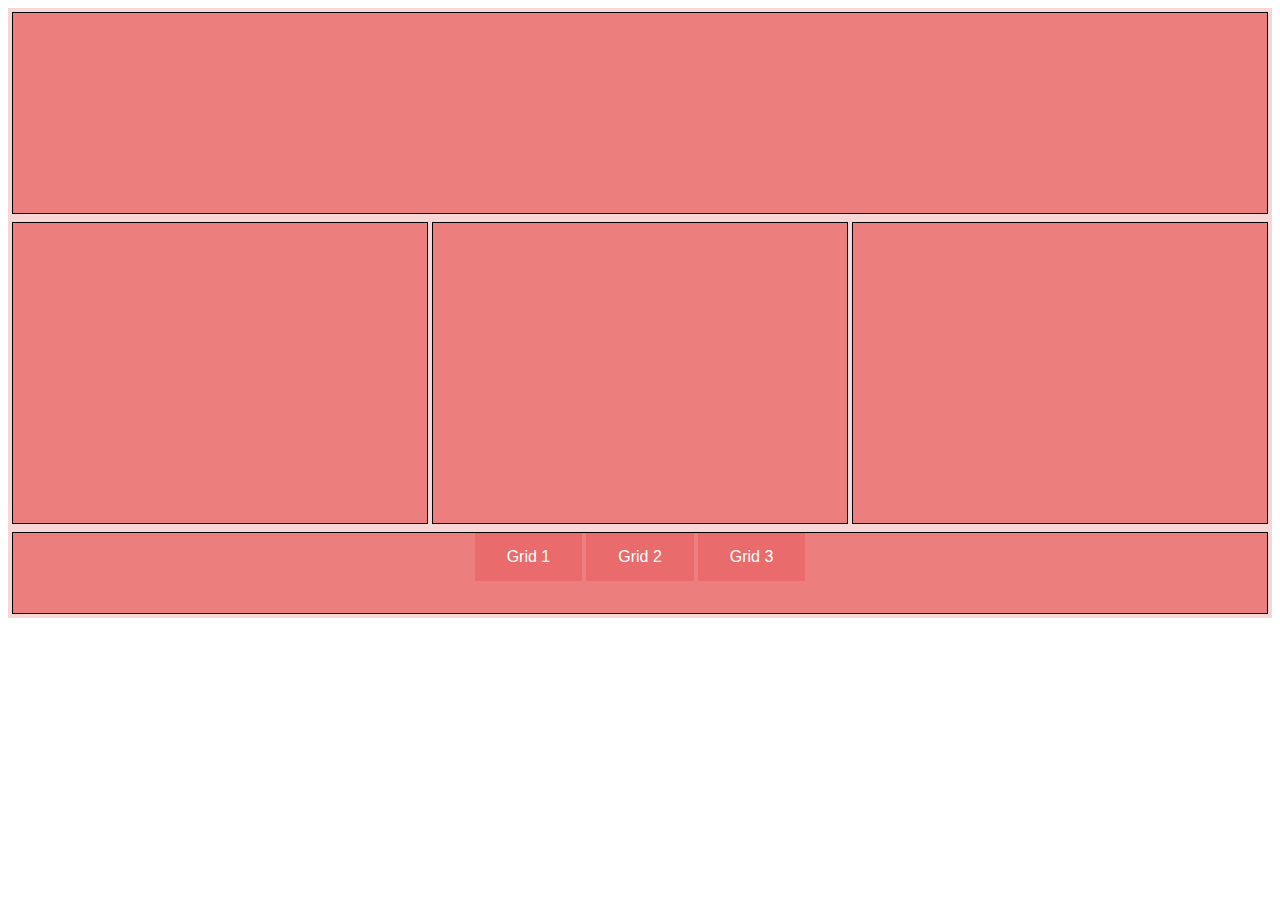
<file: index.html>
<!DOCTYPE html>
<html lang="en">
<head>
    <meta charset="UTF-8">
    <meta name="viewport" content="width=device-width, initial-scale=1.0">
    <link rel="stylesheet" href="styles.css">
    <title>Flexbox Example</title>
</head>
<body>

<!-- Top Row -->
    <div class="flexbox-container">
        <div class="flexbox-item flexbox-item-4"></div>
    </div>
    
<!-- Middle Row with 3 Columns -->
    <div class="flexbox-container">
        <div class="flexbox-item flexbox-item-1"></div>
        <div class="flexbox-item flexbox-item-2"></div>
        <div class="flexbox-item flexbox-item-3"></div>
    </div>

<!-- Bottom Row -->
    <div class="flexbox-container">
        <div class="flexbox-item flexbox-item-5">
            <container id="btnBody">
                <button onclick="document.location='index.html'" class="btn" id="btn-1" >Grid 1</button>
                <button onclick="document.location='index2.html'" class="btn" id="btn-2">Grid 2</button>
                <button onclick="document.location='index3.html'" class="btn" id="btn-3">Grid 3</button>
            </container>
        </div>
    </div>   

</body>
</html>
</file>
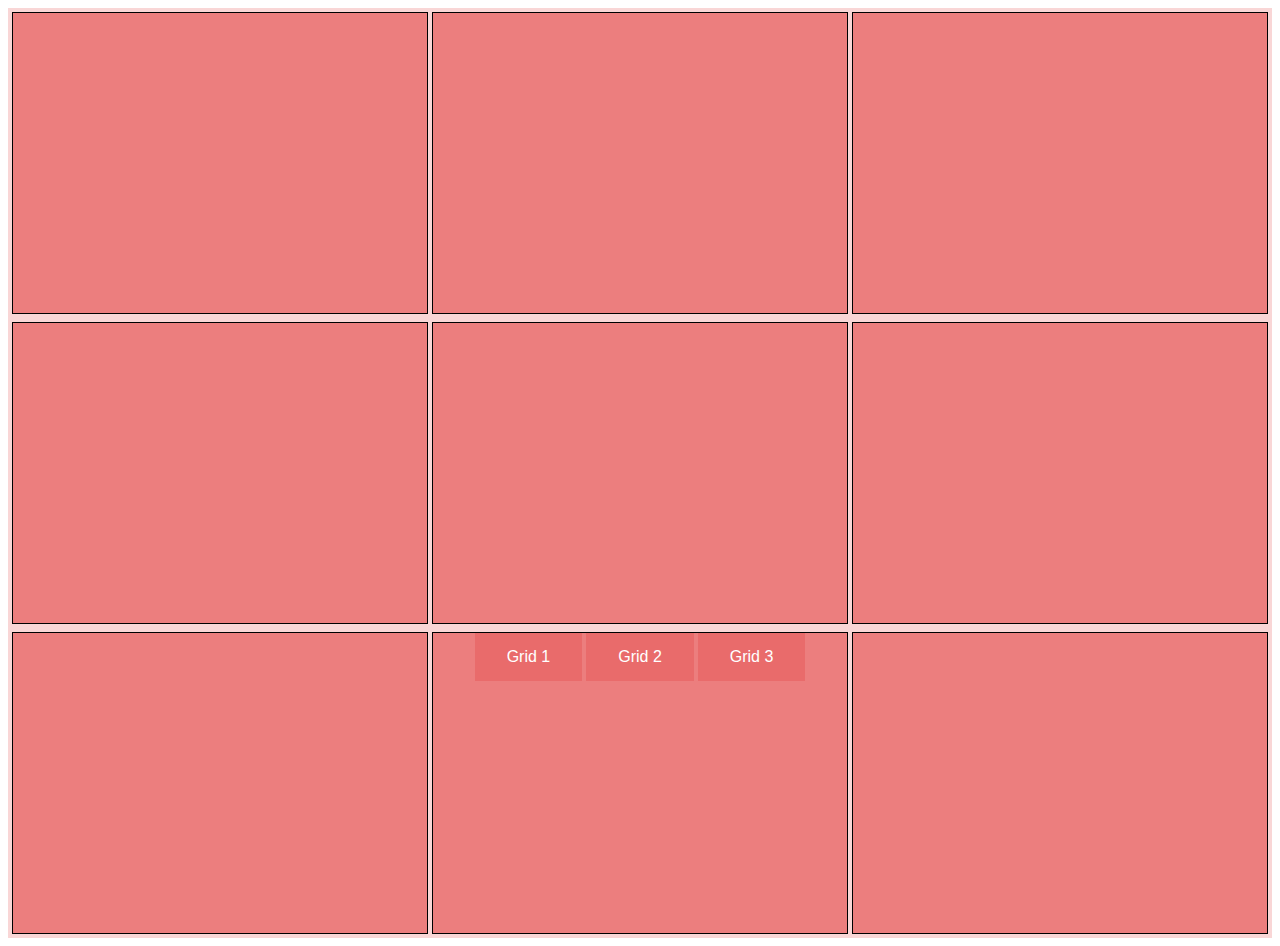
<file: index2.html>
<!DOCTYPE html>
<html lang="en">
<head>
    <meta charset="UTF-8">
    <meta name="viewport" content="width=device-width, initial-scale=1.0">
    <link rel="stylesheet" href="styles.css">
    <title>Flexbox Example</title>
</head>
<body>

<!-- Top Row -->
    <div class="flexbox-container">
        <div class="flexbox-item flexbox-item-1"></div>
        <div class="flexbox-item flexbox-item-2"></div>
        <div class="flexbox-item flexbox-item-3"></div>
    </div>
    
<!-- Middle Row with 3 Columns -->
    <div class="flexbox-container">
        <div class="flexbox-item flexbox-item-1"></div>
        <div class="flexbox-item flexbox-item-2"></div>
        <div class="flexbox-item flexbox-item-3"></div>
    </div>

<!-- Bottom Row -->
    <div class="flexbox-container">
        <div class="flexbox-item flexbox-item-1"></div>
        <div class="flexbox-item flexbox-item-2">
            <button onclick="document.location='index.html'" class="btn" id="btn-1" >Grid 1</button>
            <button onclick="document.location='index2.html'" class="btn" id="btn-2">Grid 2</button>
            <button onclick="document.location='index3.html'" class="btn" id="btn-3">Grid 3</button>
        </div>
        <div class="flexbox-item flexbox-item-3"></div>
    </div>
     
</body>
</html>
</file>
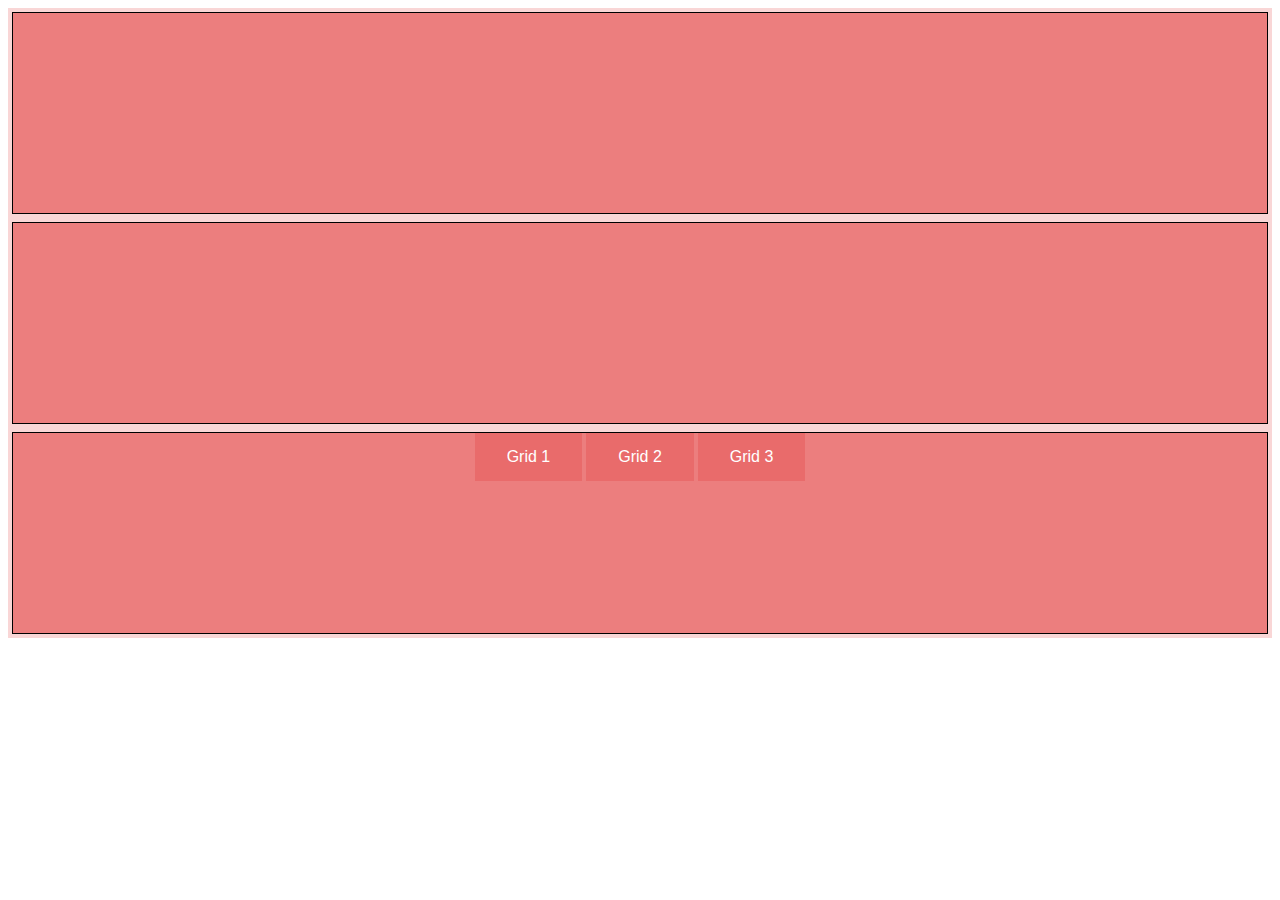
<file: index3.html>
<!DOCTYPE html>
<html lang="en">
<head>
    <meta charset="UTF-8">
    <meta name="viewport" content="width=device-width, initial-scale=1.0">
    <link rel="stylesheet" href="styles.css">
    <title>Flexbox Example</title>
</head>
<body>

<!-- Top Row -->
    <div class="flexbox-container">
        <div class="flexbox-item flexbox-item-4"></div>
    </div>
    
<!-- Middle Row with 3 Columns -->
    <div class="flexbox-container">
        <div class="flexbox-item flexbox-item-4"></div>
    </div>

<!-- Bottom Row -->
    <div class="flexbox-container">
        <div class="flexbox-item flexbox-item-4">
            <button onclick="document.location='index.html'" class="btn" id="btn-1" >Grid 1</button>
            <button onclick="document.location='index2.html'" class="btn" id="btn-2">Grid 2</button>
            <button onclick="document.location='index3.html'" class="btn" id="btn-3">Grid 3</button>
        </div>
            
    </div>   

</body>
</html>
</file>
<file: styles.css>
.flexbox-container {
    display: flex;
    background-color: rgba(220, 20, 20, 0.171);
    padding: 2px;
    align-items: center;
    text-align: center;
}

.flexbox-item {
    width: 200px;
    margin: 2px;
    border: solid 1px black;
}

.flexbox-item-1 {
    min-height: 300px;
    flex-grow: 1;
    background-color: rgba(220, 20, 20, 0.452);
}

.flexbox-item-2 {
    min-height: 300px;
    flex-grow: 1;
    background-color: rgba(220, 20, 20, 0.452);
}

.flexbox-item-3 {
    min-height: 300px;
    flex-grow: 1;
    background-color: rgba(220, 20, 20, 0.452);
}

.flexbox-item-4 {
    min-height: 200px;
    flex-grow: 3;
    background-color: rgba(220, 20, 20, 0.452);
}

.flexbox-item-5 {
    min-height: 80px;
    flex-grow: 3;
    background-color: rgba(220, 20, 20, 0.452);
}

#btnBody {
    justify-content: center;
    margin: 10px;
    align-items: center;
    flex-direction: row;
}

.btn {
  background-color: rgba(220, 20, 20, 0.171);
  border: none;
  color: white;
  padding: 15px 32px;
  text-align: center;
  text-decoration: none;
  display: inline-block;
  font-size: 16px;
}
</file>
